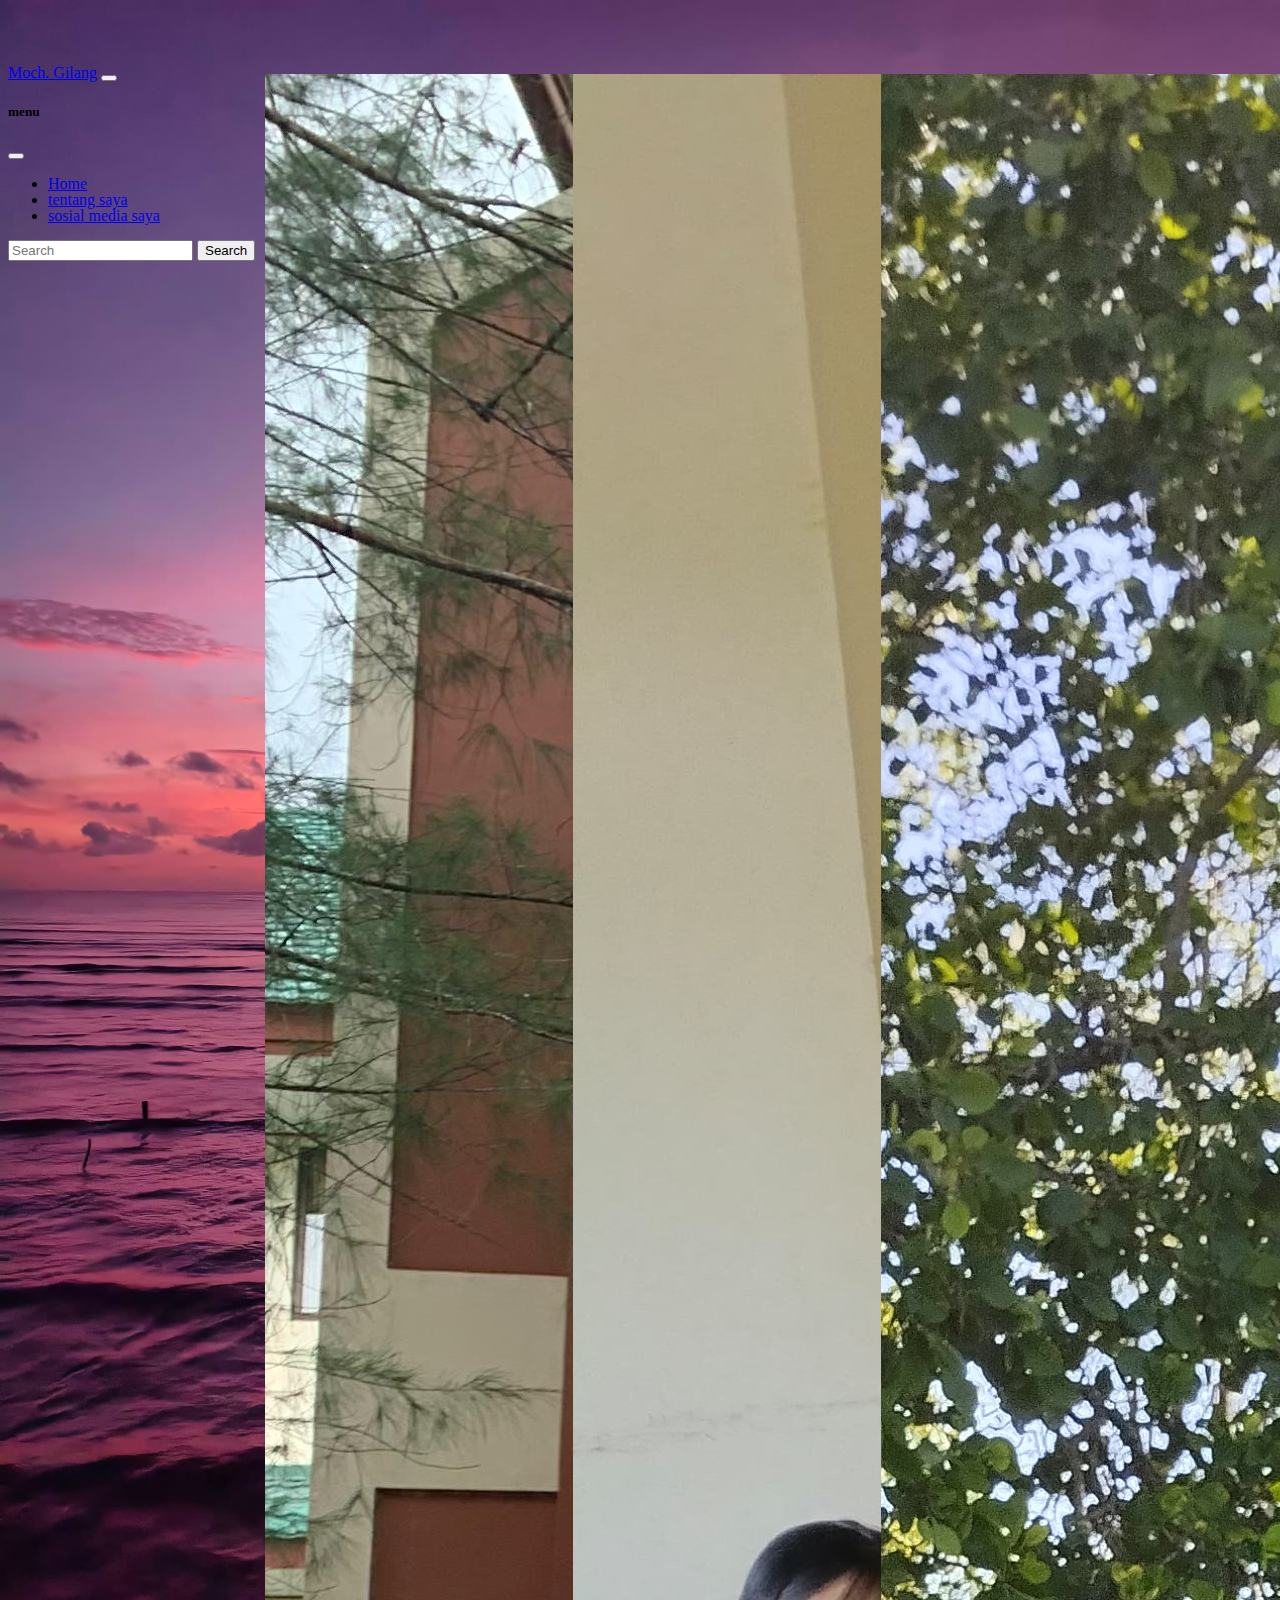
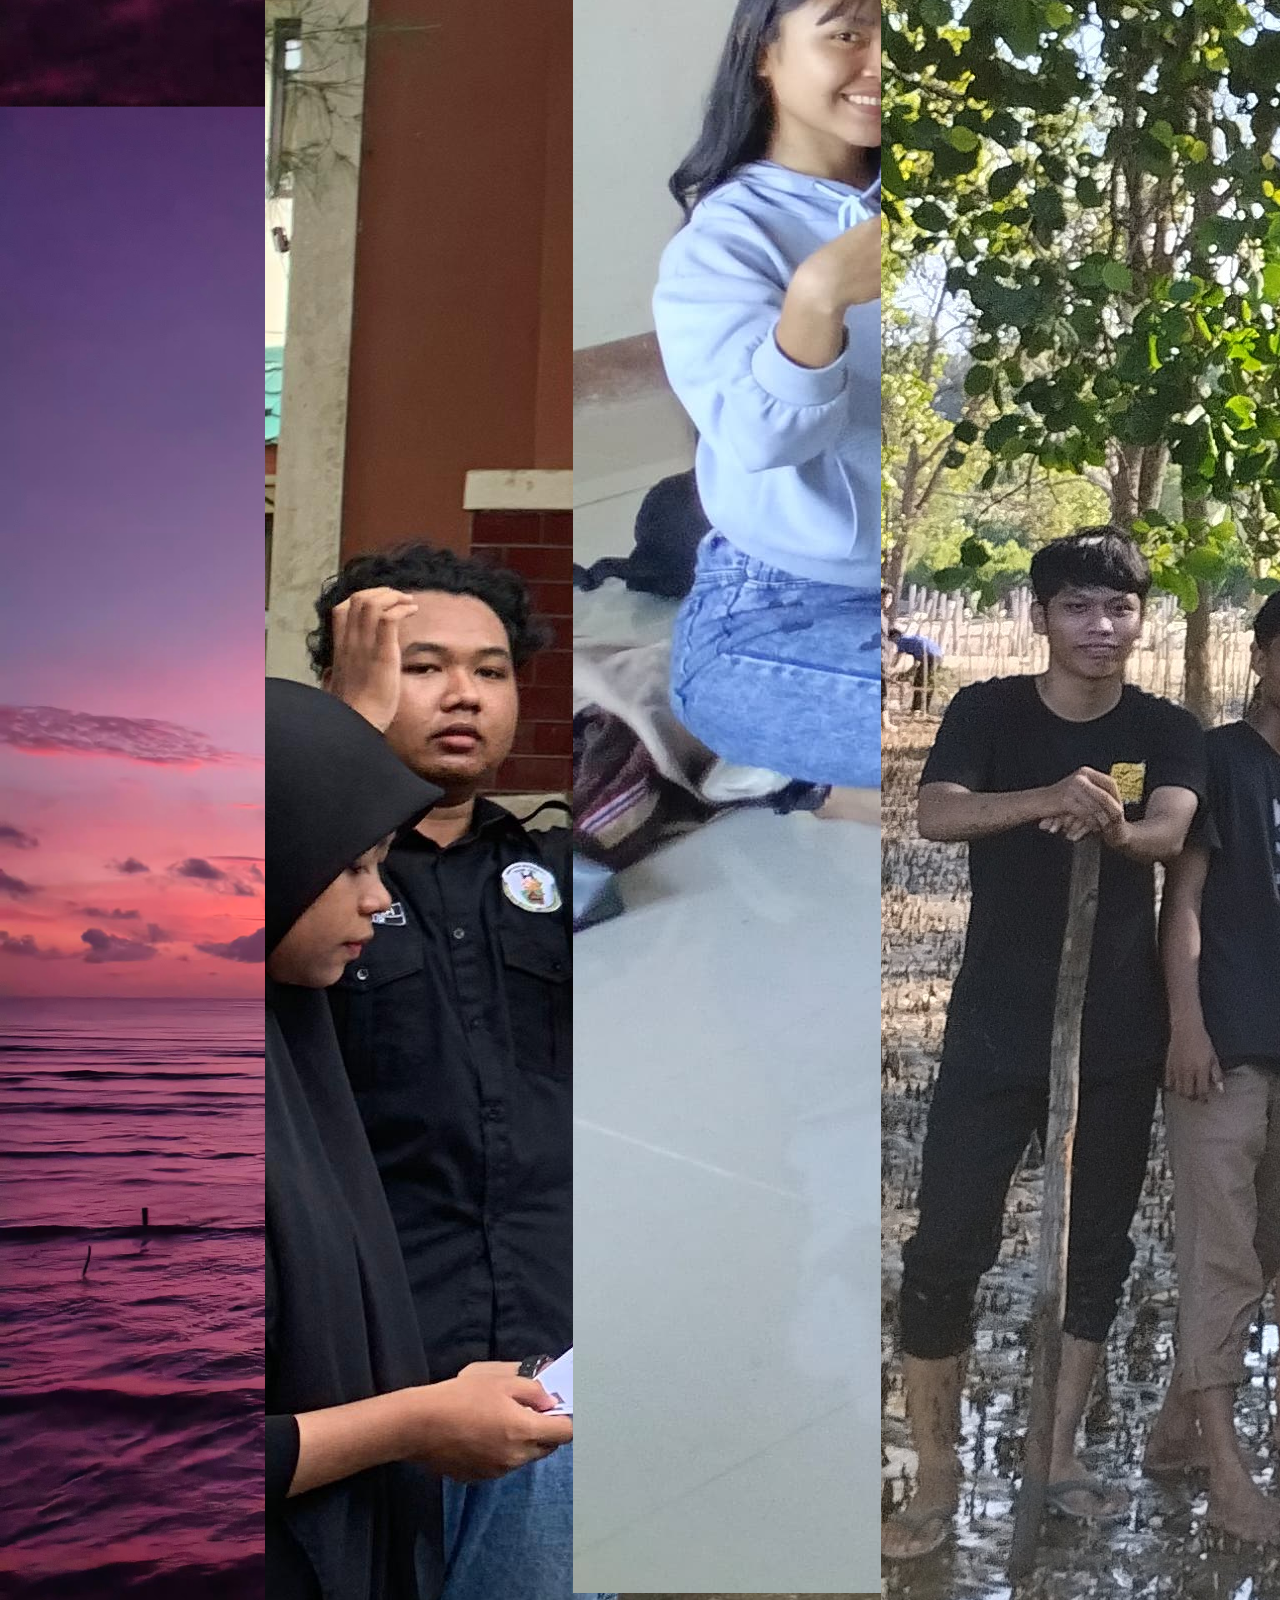
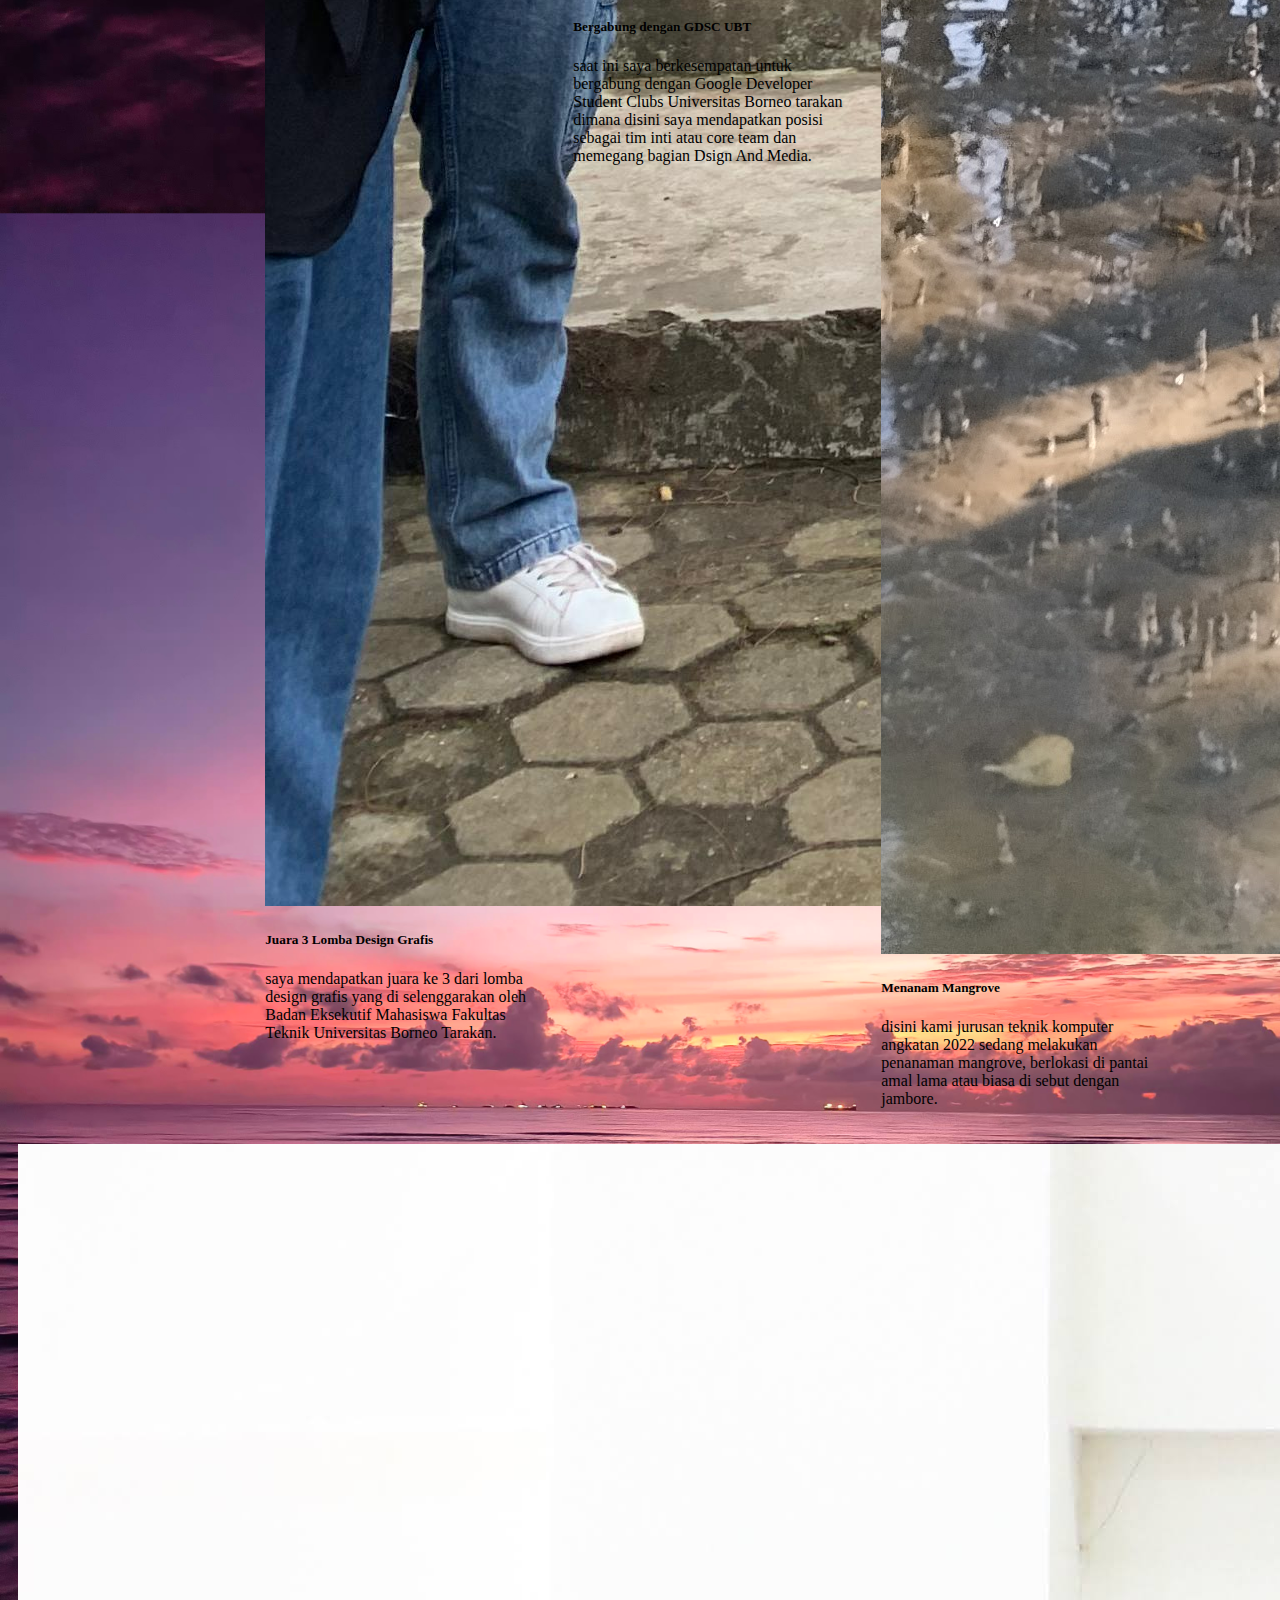
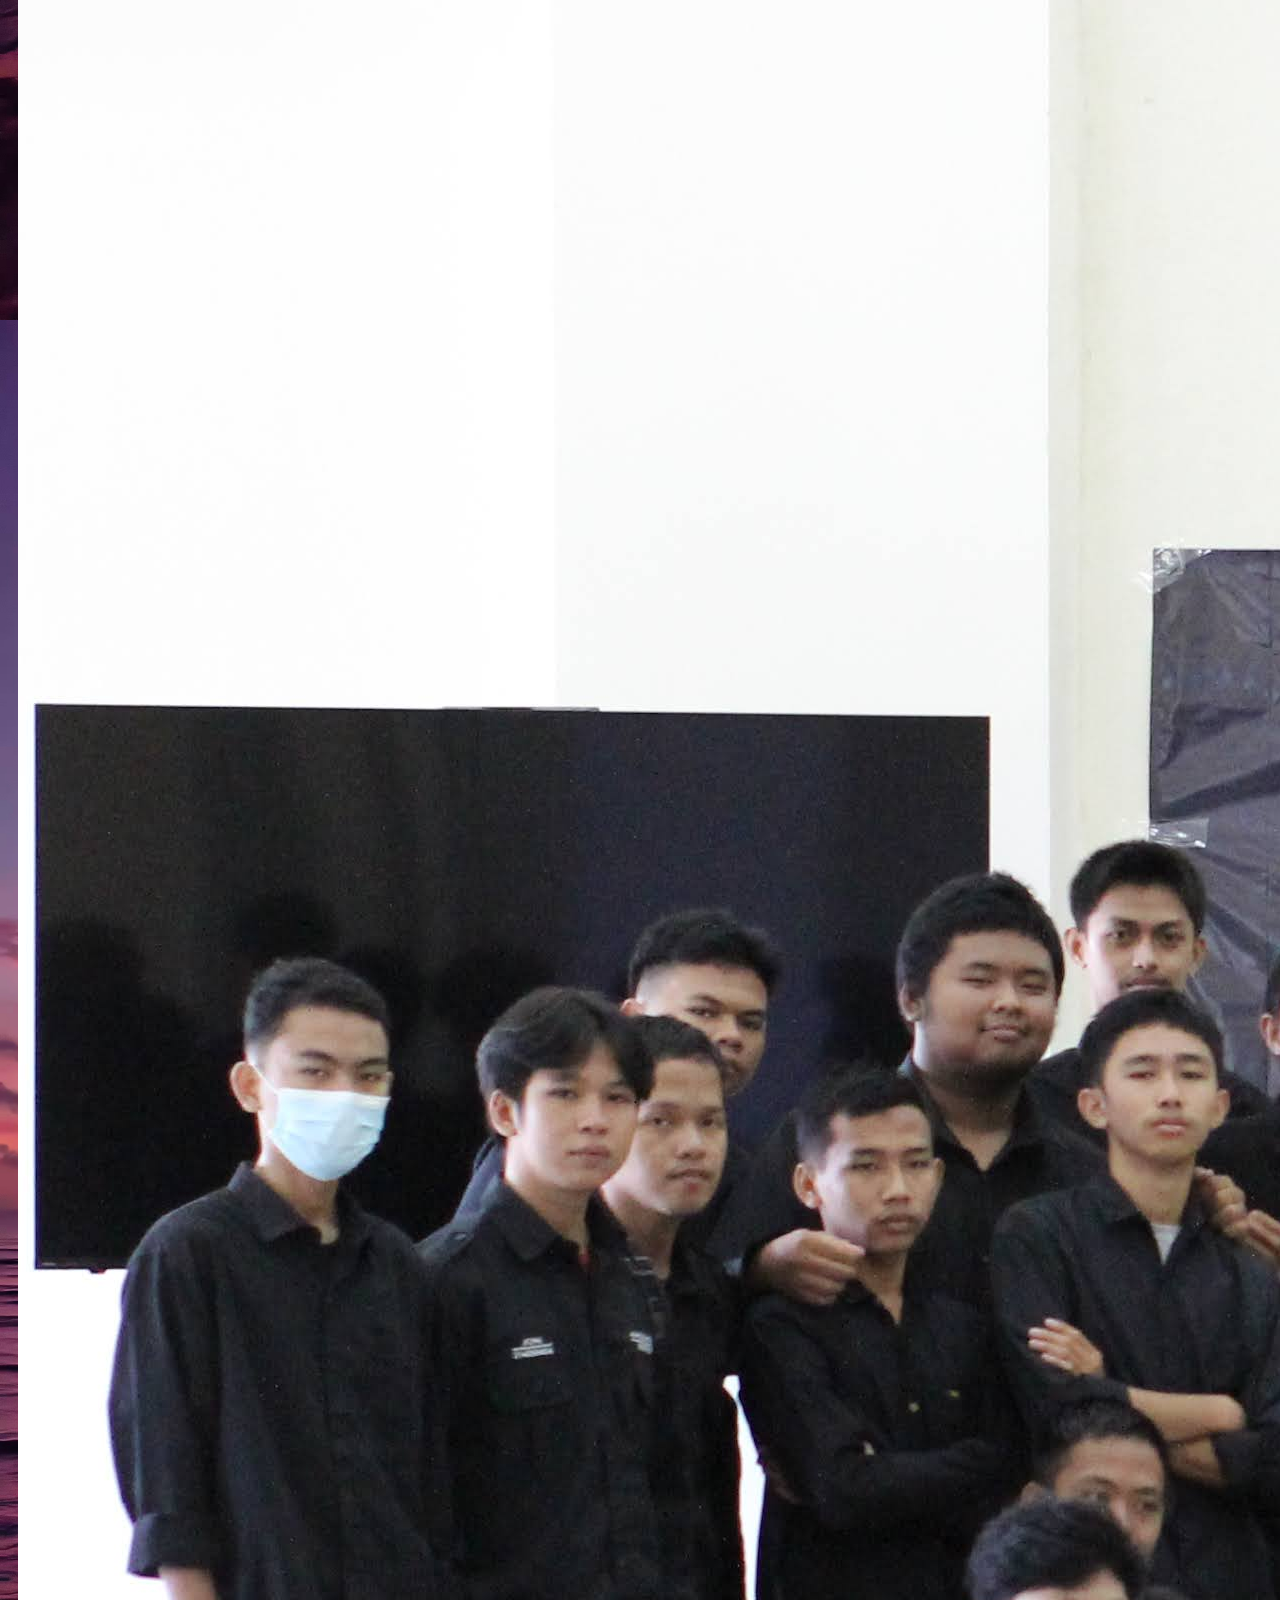
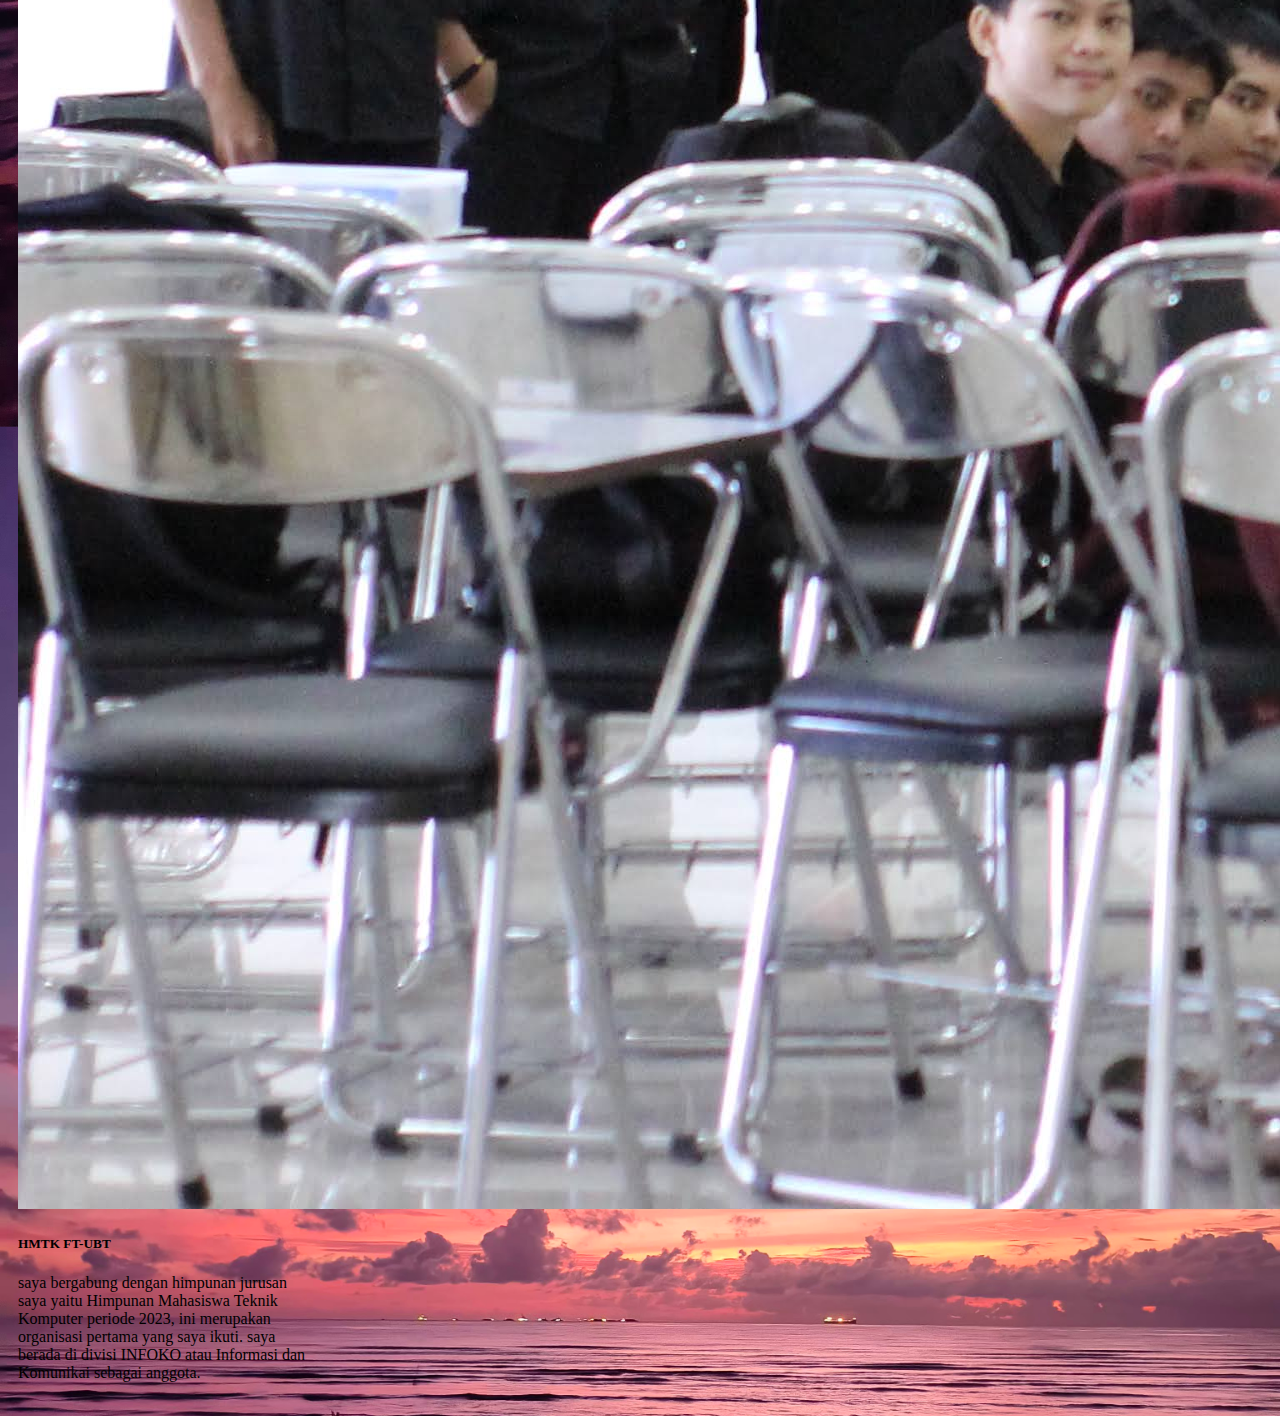
<file: index.html>
<!DOCTYPE html>
<html lang="en">
<head>
    <meta charset="UTF-8">
    <meta name="viewport" content="width=device-width, initial-scale=1.0">
    <title>Moch. Gilang Elang Perkasa</title>
    <link rel="stylesheet" href="style.css" />
    <link href="https://cdn.jsdelivr.net/npm/bootstrap@5.3.2/dist/css/bootstrap.min.css" rel="stylesheet" integrity="sha384-T3c6CoIi6uLrA9TneNEoa7RxnatzjcDSCmG1MXxSR1GAsXEV/Dwwykc2MPK8M2HN" crossorigin="anonymous">
</head>
<body>
    <script src="https://cdn.jsdelivr.net/npm/bootstrap@5.3.2/dist/js/bootstrap.bundle.min.js" integrity="sha384-C6RzsynM9kWDrMNeT87bh95OGNyZPhcTNXj1NW7RuBCsyN/o0jlpcV8Qyq46cDfL" crossorigin="anonymous"></script>
    <div class="sticky-top">
        <nav class="navbar bg-body-tertiary fixed-top">
            <div class="container-fluid">
                <a class="navbar-brand" href="#">Moch. Gilang</a>
                <button class="navbar-toggler" type="button" data-bs-toggle="offcanvas" data-bs-target="#offcanvasNavbar" aria-controls="offcanvasNavbar" aria-label="Toggle navigation">
                <span class="navbar-toggler-icon"></span>
                </button>
                <div class="offcanvas offcanvas-end" tabindex="-1" id="offcanvasNavbar" aria-labelledby="offcanvasNavbarLabel">
                <div class="offcanvas-header">
                    <h5 class="offcanvas-title" id="offcanvasNavbarLabel">menu</h5>
                    <button type="button" class="btn-close" data-bs-dismiss="offcanvas" aria-label="Close"></button>
                </div>
                <div class="offcanvas-body">
                    <ul class="navbar-nav justify-content-end flex-grow-1 pe-3">
                    <li class="nav-item">
                        <a class="nav-link active" aria-current="page" href="#">Home</a>
                    </li>
                    <li class="nav-item">
                        <a class="nav-link" href="tentangSaya.html">tentang saya</a>
                    </li>
                    <li class="nav-item">
                        <a class="nav-link" href="sosial-media.html">sosial media saya</a>
                    </li>
                    </ul>
                    <form class="d-flex mt-3" role="search">
                    <input class="form-control me-2" type="search" placeholder="Search" aria-label="Search">
                    <button class="btn btn-outline-success" type="submit">Search</button>
                    </form>
                </div>
                </div>
            </div>
        </nav>
    </div>

    <!-- isi 1 -->
        <div class="card" style="width: 18rem;">
            <img src="juara.jpg" class="card-img-top" alt="...">
            <div class="card-body">
                <h5 class="card-title">Juara 3 Lomba Design Grafis</h5>
                <p class="card-text">saya mendapatkan juara ke 3 dari lomba design grafis yang di selenggarakan oleh Badan Eksekutif Mahasiswa Fakultas Teknik Universitas Borneo Tarakan.</p>
            </div>
        </div>

        <!-- isi 2 -->
        <div class="card" style="width: 18rem;">
            <img src="gdsc.jpeg" class="card-img-top" alt="...">
            <div class="card-body">
                <h5 class="card-title">Bergabung dengan GDSC UBT</h5>
                <p class="card-text">saat ini saya berkesempatan untuk bergabung dengan Google Developer Student Clubs Universitas Borneo tarakan dimana disini saya mendapatkan posisi sebagai tim inti atau core team dan memegang bagian Dsign And Media.</p>
            </div>
        </div>

        <!-- isi 3 -->
        <div class="card" style="width: 18rem;">
            <img src="mangrove.jpg" class="card-img-top" alt="...">
            <div class="card-body">
                <h5 class="card-title">Menanam Mangrove</h5>
                <p class="card-text">disini kami jurusan teknik komputer angkatan 2022 sedang melakukan penanaman mangrove, berlokasi di pantai amal lama atau biasa di sebut dengan jambore.</p>
            </div>
        </div>

        <!-- isi 4 -->
        <div class="card" style="width: 18rem;">
            <img src="hmtk.jpg" class="card-img-top" alt="hmtk ft-ubt">
            <div class="card-body">
                <h5 class="card-title">HMTK FT-UBT</h5>
                <p class="card-text">saya bergabung dengan himpunan jurusan saya yaitu Himpunan Mahasiswa Teknik Komputer periode 2023, ini merupakan organisasi pertama yang saya ikuti. saya berada di divisi INFOKO atau Informasi dan Komunikai sebagai anggota.</p>
            </div>
        </div>

</body>
</html>
</file>
<file: style.css>
.headline{
    width: 10px;
    display: flex;
    justify-content: center;
    align-items: center;
}

body {
            display: flex;
            justify-content: baseline;
            align-items: flex-start;
            flex-wrap: wrap;
            margin: 50;
            padding-top: 56px; /* Tinggi navbar */
            background-image: url(background.jpg);
            background-size: 100%;
        }

.card {
            margin: 10px;
        }

#isi-aboutme{
            margin: 10px;
        }

.mt-0{
    line-height: 2;
}

.teks{
    color: whitesmoke;
    line-height: 0.3;
}

li{
    line-height: 1;
}
</file>
